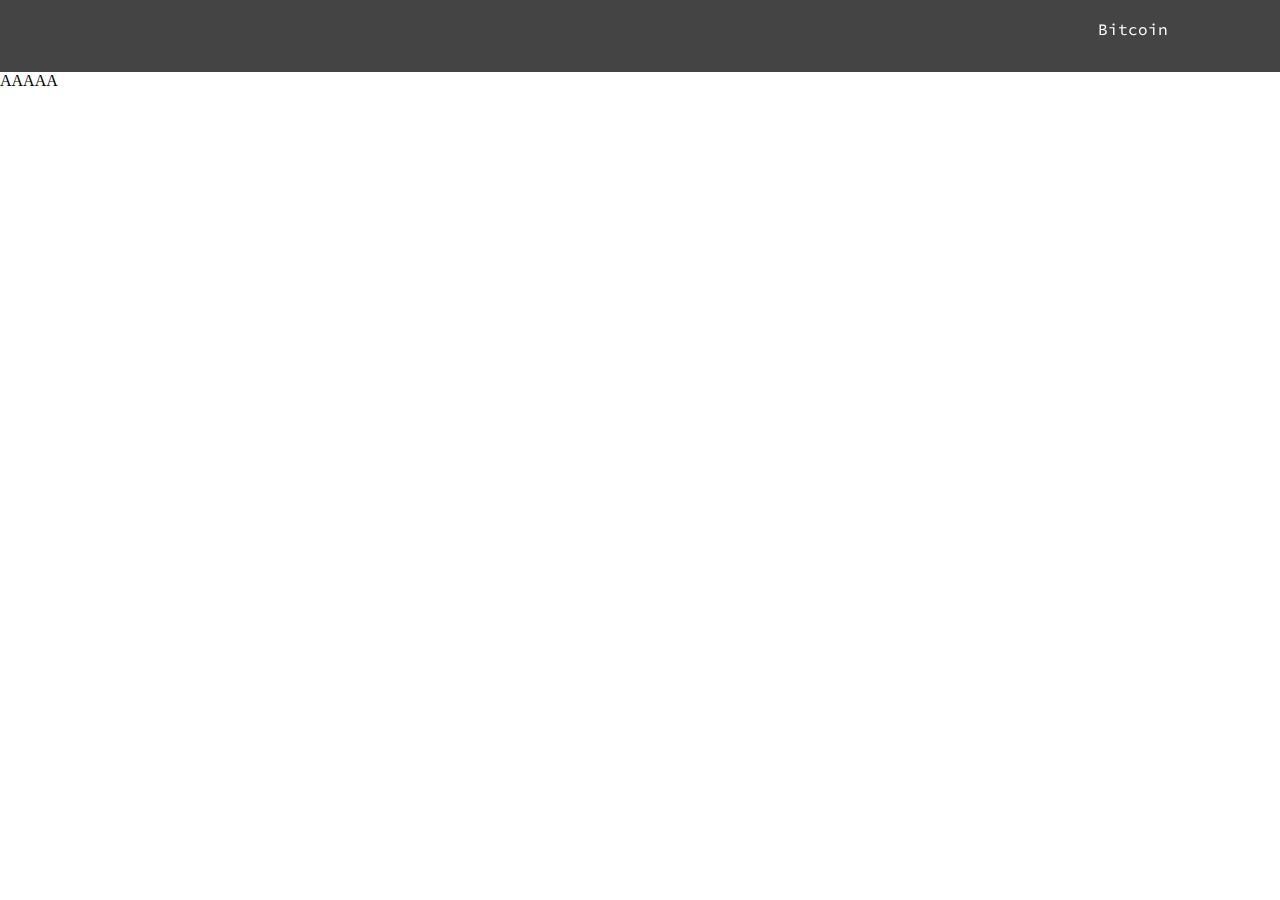
<file: index.html>
<html>
<head>
    <link href="https://fonts.googleapis.com/css?family=Source+Code+Pro" rel="stylesheet">
    <link rel="stylesheet" type="text/css" href="./css/estilos.css">
    <title></title>
</head>
<body>
  <div class="navbar">

    <ul>
        <li><a>Bitcoin</a></li>
        <div class="dropdown">
        <li><a>Altcoins </a>
            <ul class="dropdown-conteudo"> 
                <li><a href="#">Litecoin</a></li>
                <li><a href="#">Monero</a></li>
                <li><a href="#">Dash</a></li>
                <li><a href="#">Ethereum</a></li>
                <li><a href="#">Dogecoin</a></li>
            </ul>
        </li></div>
    </ul>
   </div>
   <br><br><br><br>
   <div class="container">
       AAAAA
   </div>


</body>
</html>
</file>
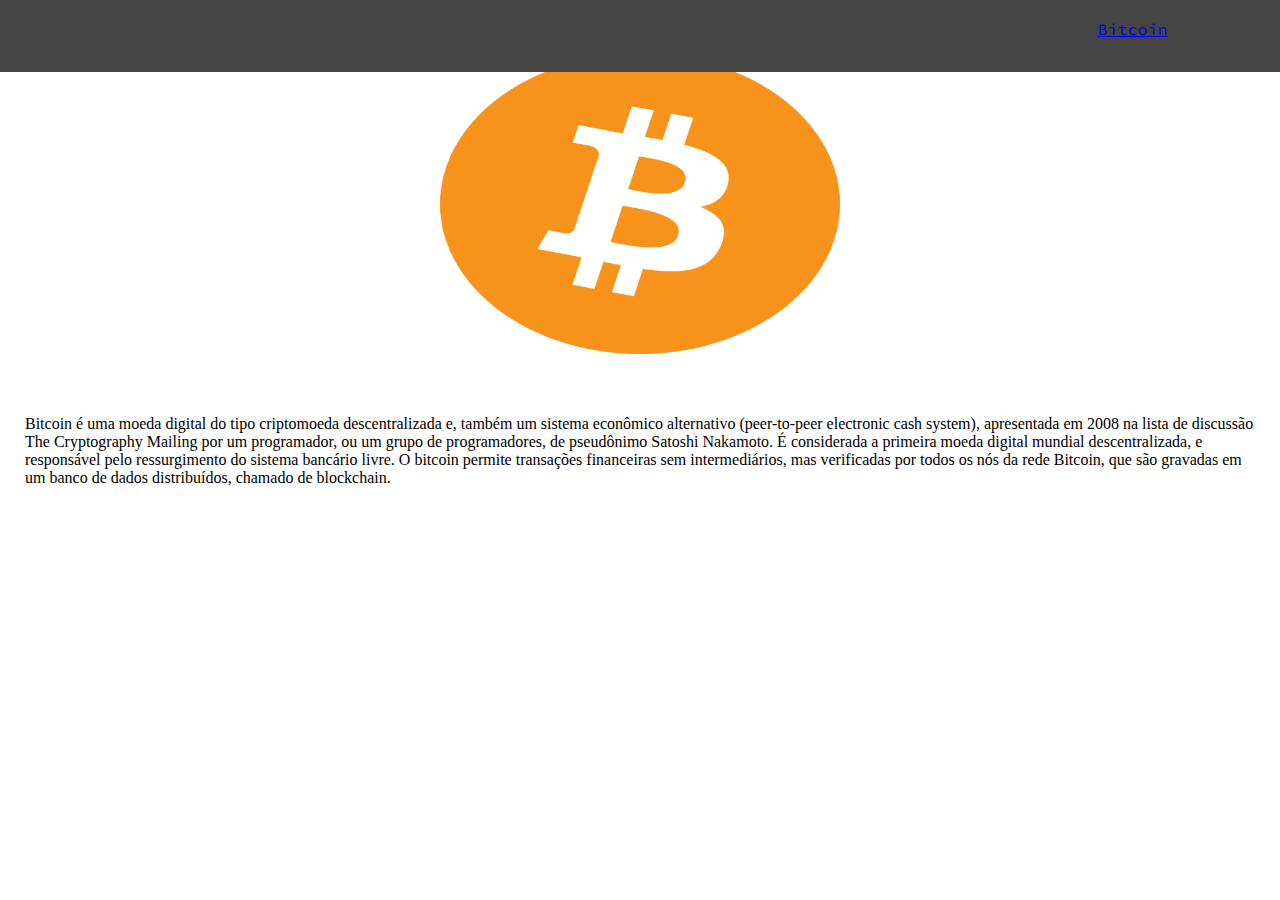
<file: bitcoin.html>
<html>
<head>
    <link href="https://fonts.googleapis.com/css?family=Source+Code+Pro" rel="stylesheet">
    <link href="https://fonts.googleapis.com/css?family=Spectral+SC:400,800" rel="stylesheet">
    <link href="https://fonts.googleapis.com/css?family=Roboto:300" rel="stylesheet">
    <link rel="stylesheet" type="text/css" href="./css/estilos.css">
    <title></title>
</head>
<body>
  <div class="navbar">

    <ul>
        <li><a href="bitcoin.html">Bitcoin</a></li>
        <div class="dropdown">
        <li><a>Altcoins </a>
            <ul class="dropdown-conteudo"> 
                <li><a href="litecoin.html">Litecoin</a></li>
                <li><a href="monero.html">Monero</a></li>
            </ul>
        </li></div>
    </ul>
   </div>
   <br><br><br>
   <div class="container">
       <img class ="img-coin" src = "./img/bitcoin.png">
       <br>
       <br>
       <p class="text-coin">Bitcoin  é uma moeda digital do tipo criptomoeda descentralizada e, também um sistema econômico alternativo (peer-to-peer electronic cash system), apresentada em 2008 na lista de discussão The Cryptography Mailing por um programador, ou um grupo de programadores, de pseudônimo Satoshi Nakamoto.  É considerada a primeira moeda digital mundial descentralizada, e responsável pelo ressurgimento do sistema bancário livre.
            
            O bitcoin permite transações financeiras sem intermediários, mas verificadas por todos os nós da rede Bitcoin, que são gravadas em um banco de dados distribuídos, chamado de blockchain.</p>
   </div>
</body>
</html>
</file>
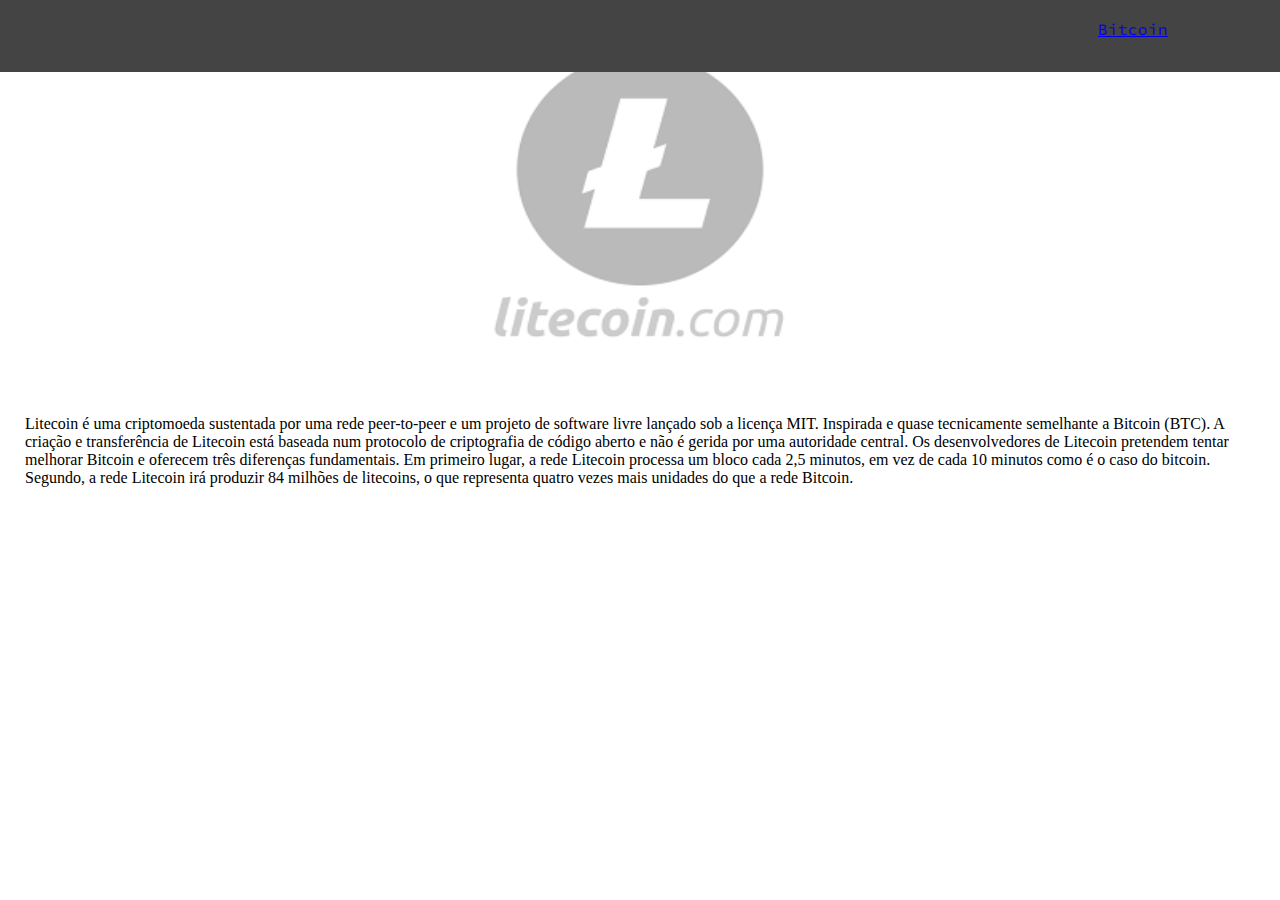
<file: litecoin.html>
<html>
<head>
    <link href="https://fonts.googleapis.com/css?family=Source+Code+Pro" rel="stylesheet">
    <link href="https://fonts.googleapis.com/css?family=Spectral+SC:400,800" rel="stylesheet">
    <link href="https://fonts.googleapis.com/css?family=Roboto:300" rel="stylesheet">
    <link rel="stylesheet" type="text/css" href="./css/estilos.css">
    <title></title>
</head>
<body>
  <div class="navbar">

    <ul>
        <li><a href="bitcoin.html">Bitcoin</a></li>
        <div class="dropdown">
        <li><a>Altcoins </a>
            <ul class="dropdown-conteudo"> 
                <li><a href="litecoin.html">Litecoin</a></li>
                <li><a href="monero.html">Monero</a></li>
            </ul>
        </li></div>
    </ul>
   </div>
   <br><br><br>
   <div class="container">
       <img class ="img-coin" src = "./img/litecoin.png">
       <br>
       <br>
       <p class="text-coin">Litecoin  é uma criptomoeda sustentada por uma rede peer-to-peer e um projeto de software livre lançado sob a licença MIT. Inspirada e quase tecnicamente semelhante a Bitcoin (BTC). A criação e transferência de Litecoin está baseada num protocolo de criptografia de código aberto e não é gerida por uma autoridade central. Os desenvolvedores de Litecoin pretendem tentar melhorar Bitcoin  e oferecem três diferenças fundamentais.
            
            Em primeiro lugar, a rede Litecoin processa um bloco cada 2,5 minutos, em vez de cada 10 minutos como é o caso do bitcoin.
            
            Segundo, a rede Litecoin irá produzir 84 milhões de litecoins, o que representa quatro vezes mais unidades do que a rede Bitcoin.</p>
</body>
</html>
</file>
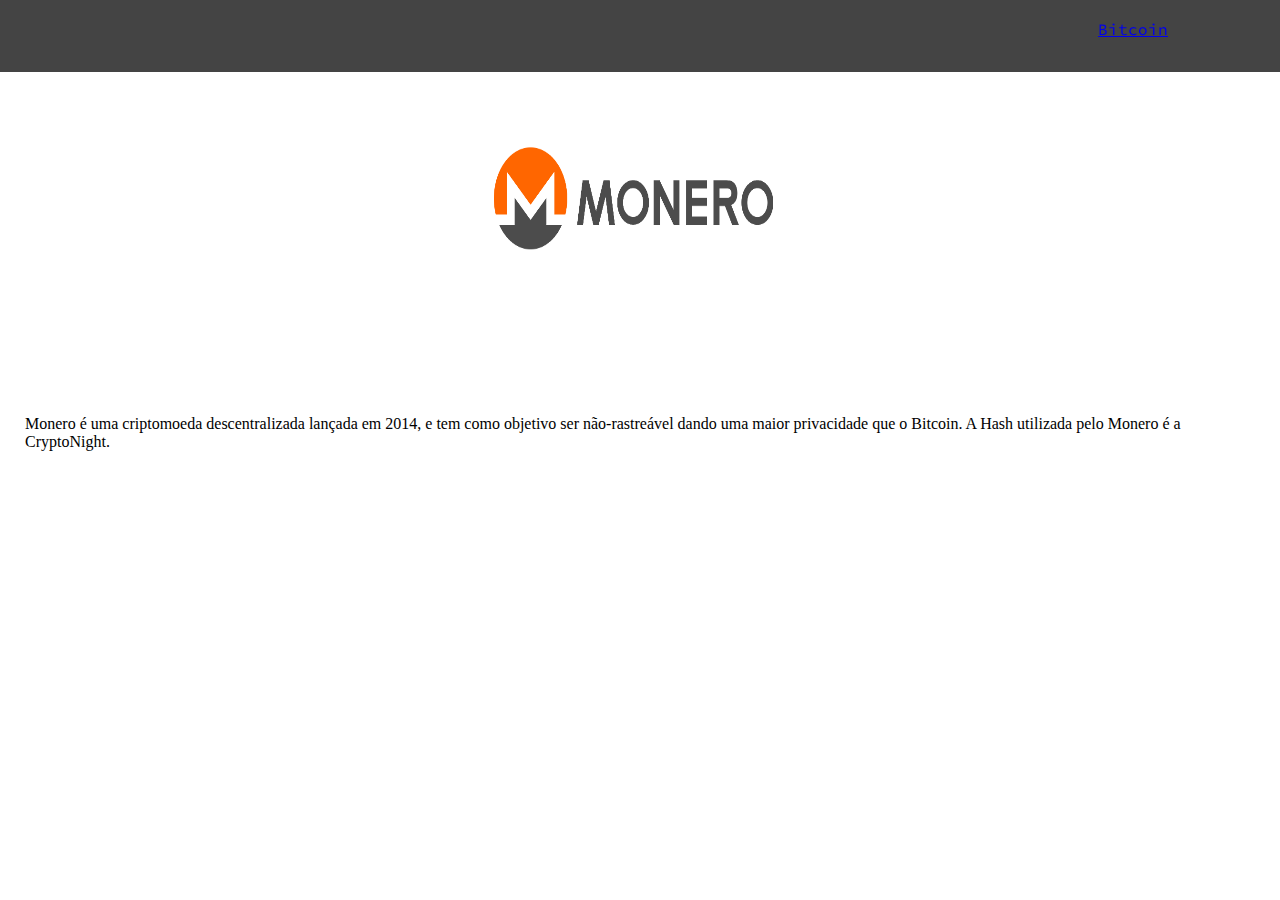
<file: monero.html>
<html>
<head>
    <link href="https://fonts.googleapis.com/css?family=Source+Code+Pro" rel="stylesheet">
    <link href="https://fonts.googleapis.com/css?family=Spectral+SC:400,800" rel="stylesheet">
    <link href="https://fonts.googleapis.com/css?family=Roboto:300" rel="stylesheet">
    <link rel="stylesheet" type="text/css" href="./css/estilos.css">
    <title></title>
</head>
<body>
  <div class="navbar">

    <ul>
        <li><a href="bitcoin.html">Bitcoin</a></li>
        <div class="dropdown">
        <li><a>Altcoins </a>
            <ul class="dropdown-conteudo"> 
                <li><a href="litecoin.html">Litecoin</a></li>
                <li><a href="monero.html">Monero</a></li>
                <li><a href="dash.html">Dash</a></li>
            </ul>
        </li></div>
    </ul>
   </div>
   <br><br><br>
   <div class="container">
       <img class ="img-coin" src = "./img/monero.png">
       <br>
       <br>
       <p class="text-coin"> Monero é uma criptomoeda descentralizada lançada em 2014, e tem como objetivo ser não-rastreável dando uma maior privacidade que o Bitcoin. A Hash utilizada pelo Monero é a CryptoNight.</p>
</body>
</html>
</file>
<file: css/estilos.css>
html, body{
    margin: 0;
    padding: 0;
}

.navbar{
    width: 100%;
    height:8%;
    background-color: #444444;
    margin-top: 0;
    margin-right: 0;
    margin-left: 0;
    position: fixed;
    font-family: 'Source Code Pro';
    

}




ul{
    list-style: none;
    margin: 0;
    padding:0;
    display: inline-block;
    color:#ffffff;
    margin-left: 85%;
    position: relative;
    
    
}

li, a{

    display: inline-block;
    text-align: center;
    padding: 7pt 5px;
    
    

}

.dropdown{

    position: relative;
    display: inline-block

}

li:hover, a:hover{

    background-color: #111111; 

}


.dropdown-conteudo{
    display:none;
    position: absolute;
    box-shadow: 10px 8px 16px 0px ;
    
    
    
}

.dropdown:hover  .dropdown-conteudo {
    display: block;
    background-color: #444444;
    text-align: center;
    position: absolute;
    margin-top: 8%;
    margin-left: 2px;
    right:0;
    
}

.dropdown-conteudo a {
    
    color: #ffffff;
    text-decoration: none;
    width: 120px;
    margin-left: 0;
    margin-right: 0;
    
}
a:visited{
    color:#ffffff; 
    text-decoration: none;
    
}

.container{

    width: 100%;
    height: 85%;
    margin: auto;
    
}

.fundo{
    background-image: url('../img/fundo.jpg');
}

.container-header{
    font-family: 'Spectral SC';
    margin: auto;
    text-align: center;
    font-size: 50px;
}

.separador{
    background-color: #2F4F4F;
    height: 42px;
    width: 100%;
    
}

.team{
    margin: auto;
    color: #ffffff;
    text-align: center;
    font-family: 'Source Code Pro';
    font-size: 32px;
}

.fotos-times{
    margin: auto;
    width: 100%;
    display: block;
    background-color #f5f5f5;
}

.pessoa{
    display: inline-block;
    height: 300px;
    margin-top:25px;
    margin-left:18%;
    box-shadow: 0 4px 8px 0 rgba(0, 0, 0, 0.2), 0 6px 20px 0 rgba(0, 0, 0, 0.19);

}

.hero-text {
    text-align: center;
    position: absolute;
    top: 30%;
    left: 50%;
    transform: translate(-50%, -50%);
    color: #000000;
    font-size: 42px;
    text-shadow:1px 1px;
    font-family: 'Roboto';
}

.img-coin{
    height: 300px;
    width: 400px;
    display: block;
    margin: auto;
   
}

.text-coin{
    margin: 25px 25px 25px 25px;
}
</file>
